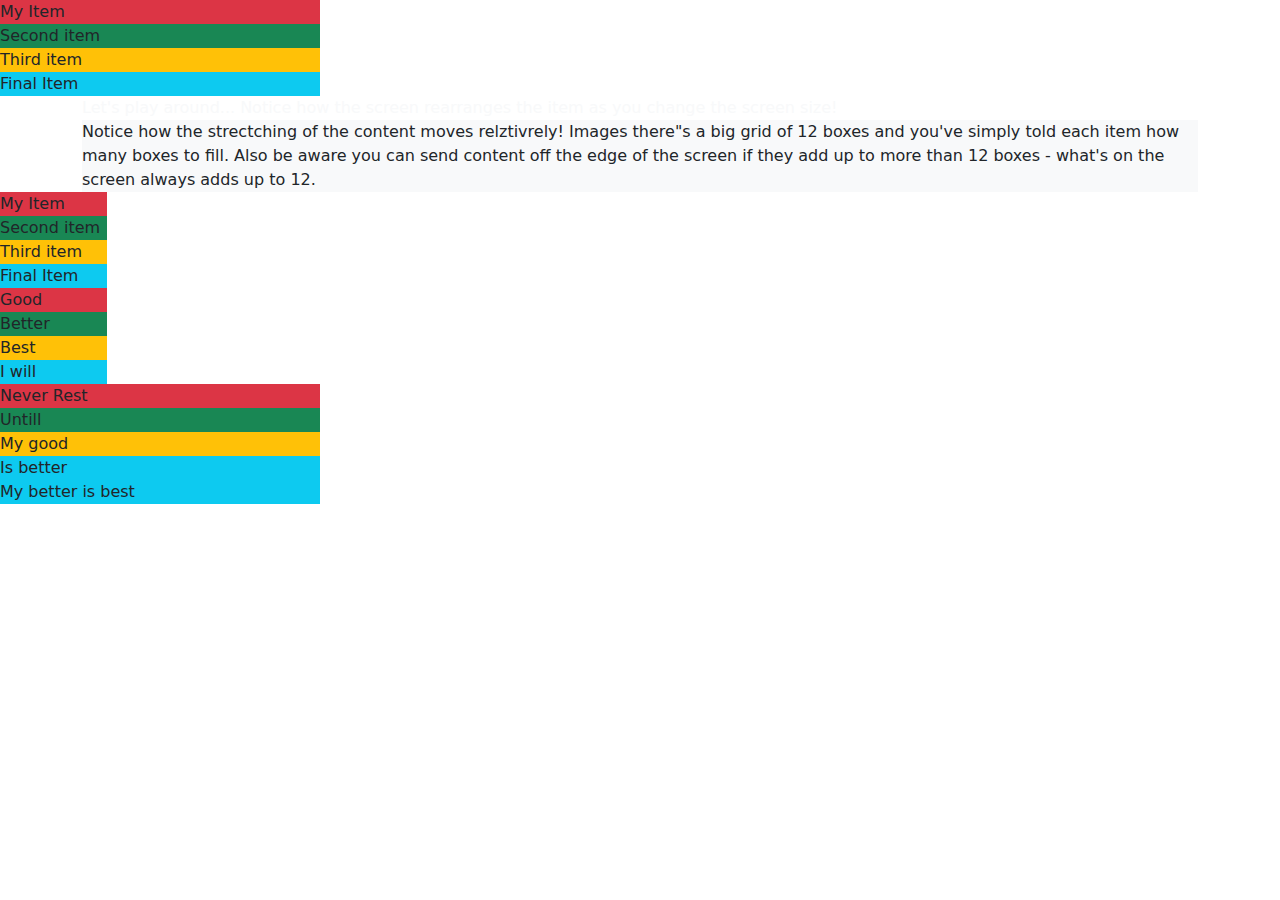
<file: Bootsrap-columns/index.html>
<!DOCTYPE html>
<html lang="en">
<head>
<meta charset="UTF-8">
<meta name="viewport" content="width=device-width, initial-scale=1.0">
<meta http-equiv="X-UA-Compatible" content="ie=edge">
<meta name="Description" content="Enter your description here"/>
<link rel="stylesheet" href="https://cdnjs.cloudflare.com/ajax/libs/twitter-bootstrap/5.1.0/css/bootstrap.min.css">
<link rel="stylesheet" href="https://cdnjs.cloudflare.com/ajax/libs/font-awesome/5.15.4/css/all.min.css">
<!-- <link rel="stylesheet" href="assets/css/style.css"> -->
<title>Box Project</title>
</head>
<body>
    <div class="d-flex flex-lg-column flex-md-row">
        <div class="col-lg-12.col-md-6 col-sm-3 bg-danger">My Item</div>
        <div class="col-lg-12.col-md-6 col-sm-3 bg-success">Second item</div>
        <div class="col-lg-12.col-md-6 col-sm-3 bg-warning">Third item</div>
        <div class="col-lg-12.col-md-6 col-sm-3 bg-info">Final Item</div>   
    </div>
    <div class="container">
        <div class="bi=g-dark text-light">Let's play around... Notice how
            the screen
            rearranges the item as
            you change the screen size!</div>
    </div>
    <div class="container">
        <div class="bg-light text-dark border-dark">Notice how the strectching of
            the content moves relztivrely! Images there"s a big grid of 12 boxes
            and you've simply told each item how many boxes to fill. Also be aware
            you can send content off the edge of the screen if they add up to
            more than 12 boxes - what's on the screen always adds up to 12.
        </div>
    </div>
    <div class="d-flex flex-lg-column flex-md-row">
        <div class="col-lg-6.col-md-3 col-sm-1 bg-danger">My Item</div>
        <div class="col-lg-6.col-md-3 col-sm-1 bg-success">Second item</div>
        <div class="col-lg-6.col-md-3 col-sm-1 bg-warning">Third item</div>
        <div class="col-lg-6.col-md-3 col-sm-1 bg-info">Final Item</div>  
        <div class="col-lg-6.col-md-3 col-sm-1 bg-danger">Good</div>
        <div class="col-lg-6.col-md-3 col-sm-1 bg-success">Better</div>
        <div class="col-lg-6.col-md-3 col-sm-1 bg-warning">Best</div>
        <div class="col-lg-6.col-md-3 col-sm-1 bg-info">I will </div>  
        <div class="col-lg-12.col-md-6 col-sm-3 bg-danger">Never Rest</div>
        <div class="col-lg-12.col-md-6 col-sm-3 bg-success">Untill</div>
        <div class="col-lg-12.col-md-6 col-sm-3 bg-warning">My good</div>
        <div class="col-lg-12.col-md-6 col-sm-3 bg-info">Is better</div>
        <div class="col-lg-12.col-md-6 col-sm-3 bg-info">My better is best</div>   
    </dv>
<script src="https://cdnjs.cloudflare.com/ajax/libs/popper.js/2.9.2/umd/popper.min.js"></script>
<script src="https://cdnjs.cloudflare.com/ajax/libs/twitter-bootstrap/5.1.0/js/bootstrap.min.js"></script>
</body>
</html>
</file>
